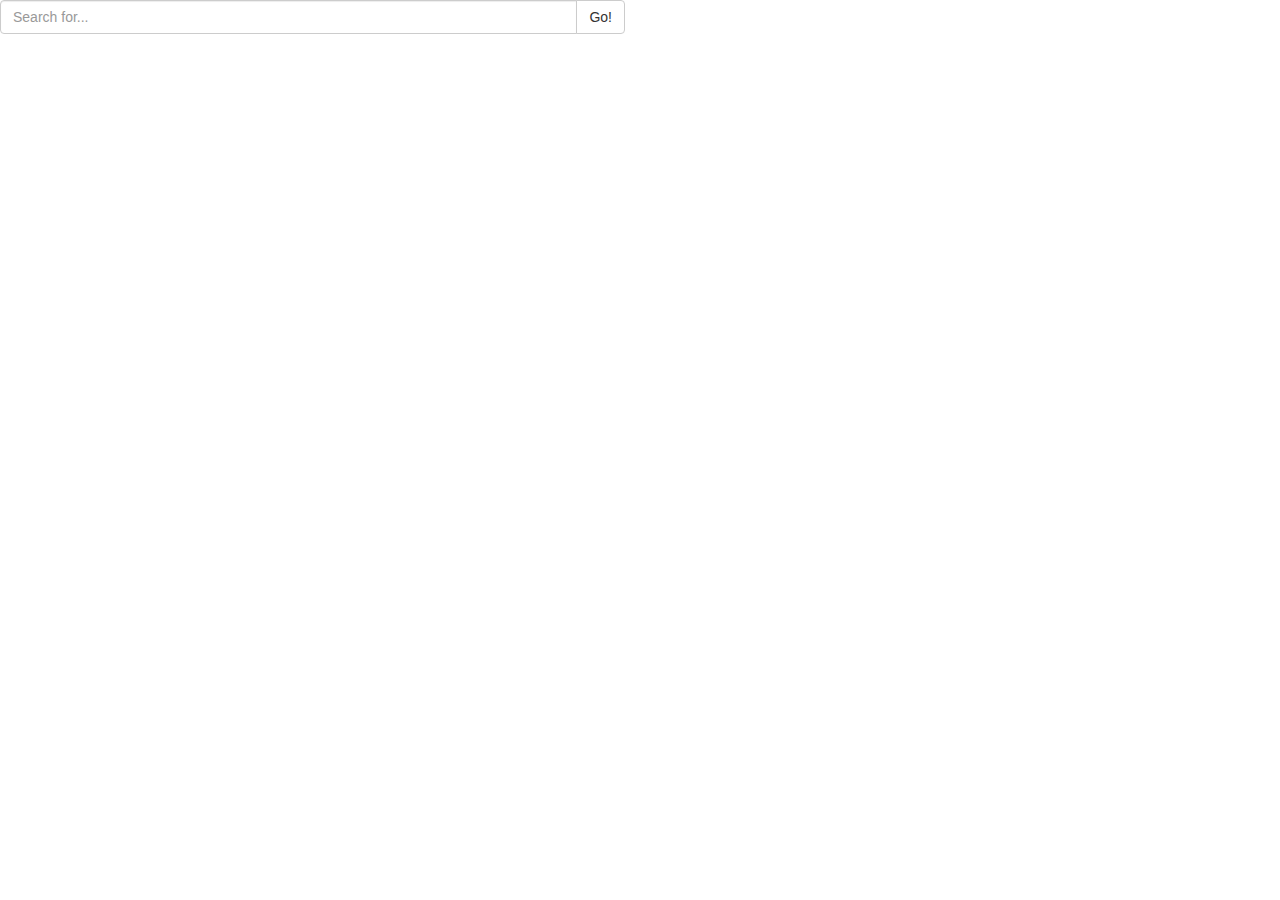
<file: views/index.html>
<html>
  <head>
  	<script src="//ajax.googleapis.com/ajax/libs/jquery/1.11.1/jquery.min.js"></script>
    <link rel="stylesheet" href="//maxcdn.bootstrapcdn.com/bootstrap/3.3.1/css/bootstrap.min.css">
    <script type="text/javascript" src="//maxcdn.bootstrapcdn.com/bootstrap/3.3.1/js/bootstrap.min.js"></script>
    <script type="text/javascript">
      function submitQuery() {
      	var query = $('#searchbar').val();
      	var iframe = "<iframe src=\"/part?s="+query+"\" width=\"100%\" height=\"500\"></iframe>";
        $('#frame_holder').append(iframe);
      }
    </script>
  </head>
  <body>
	<div class="row">
	  <div class="col-lg-6">
	    <div class="input-group">
	      <input type="text" class="form-control" id="searchbar" placeholder="Search for...">
	      <span class="input-group-btn">
	        <button class="btn btn-default" type="button" onClick="submitQuery()">Go!</button>
	      </span>
	    </div><!-- /input-group -->
	  </div><!-- /.col-lg-6 -->
	</div><!-- /.row -->

	<div id="frame_holder">
	</div>
	
  </body>
</html>
</file>
